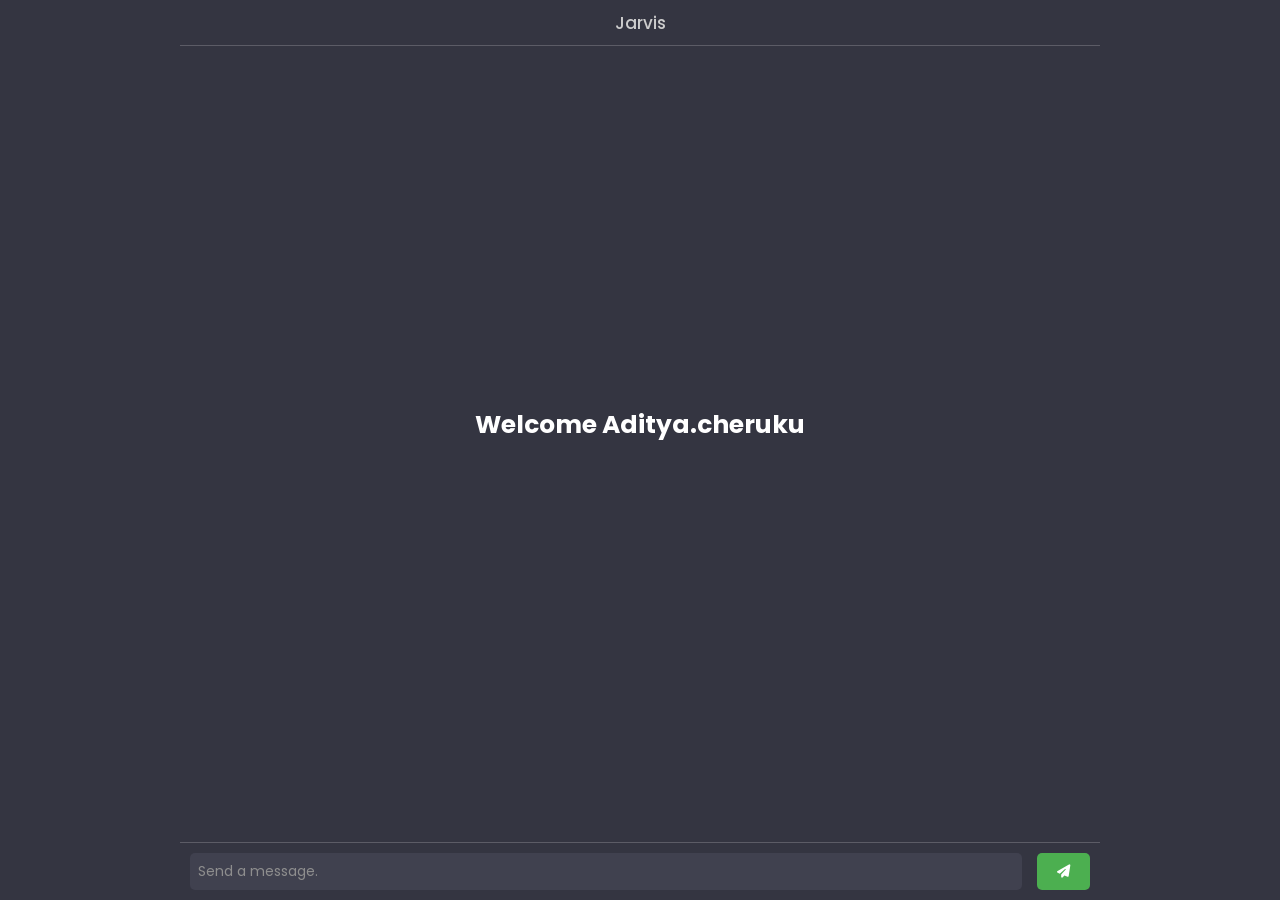
<file: 509/chatgptrep/index.html>
<!DOCTYPE html>
<html lang="en">

<head>
    <meta charset="UTF-8">
    <meta http-equiv="X-UA-Compatible" content="IE=edge">
    <meta name="viewport" content="width=device-width, initial-scale=1.0">
    <link rel="stylesheet" href="https://cdnjs.cloudflare.com/ajax/libs/font-awesome/6.4.0/css/all.min.css">
    <link rel="stylesheet" href="style.css">
    <title>MY Bot</title>
</head>

<body>

    <div class="container">
        <div class="header">
            <h3>Jarvis</h3>
        </div>

        <div class="info">
            <a>
                Welcome Aditya.cheruku 
            </a>
        </div>

        <div class="chat-container">
            <div id="chat-log"></div>
        </div>

        <div class="input-container">
            <input type="text" id="user-input" placeholder="Send a message.">
            <button id="send-button">
                <i class="fa-solid fa-paper-plane" id="button-icon"></i>
            </button>
        </div>

    </div>


    <script src="index.js"></script>
</body>

</html>
</file>
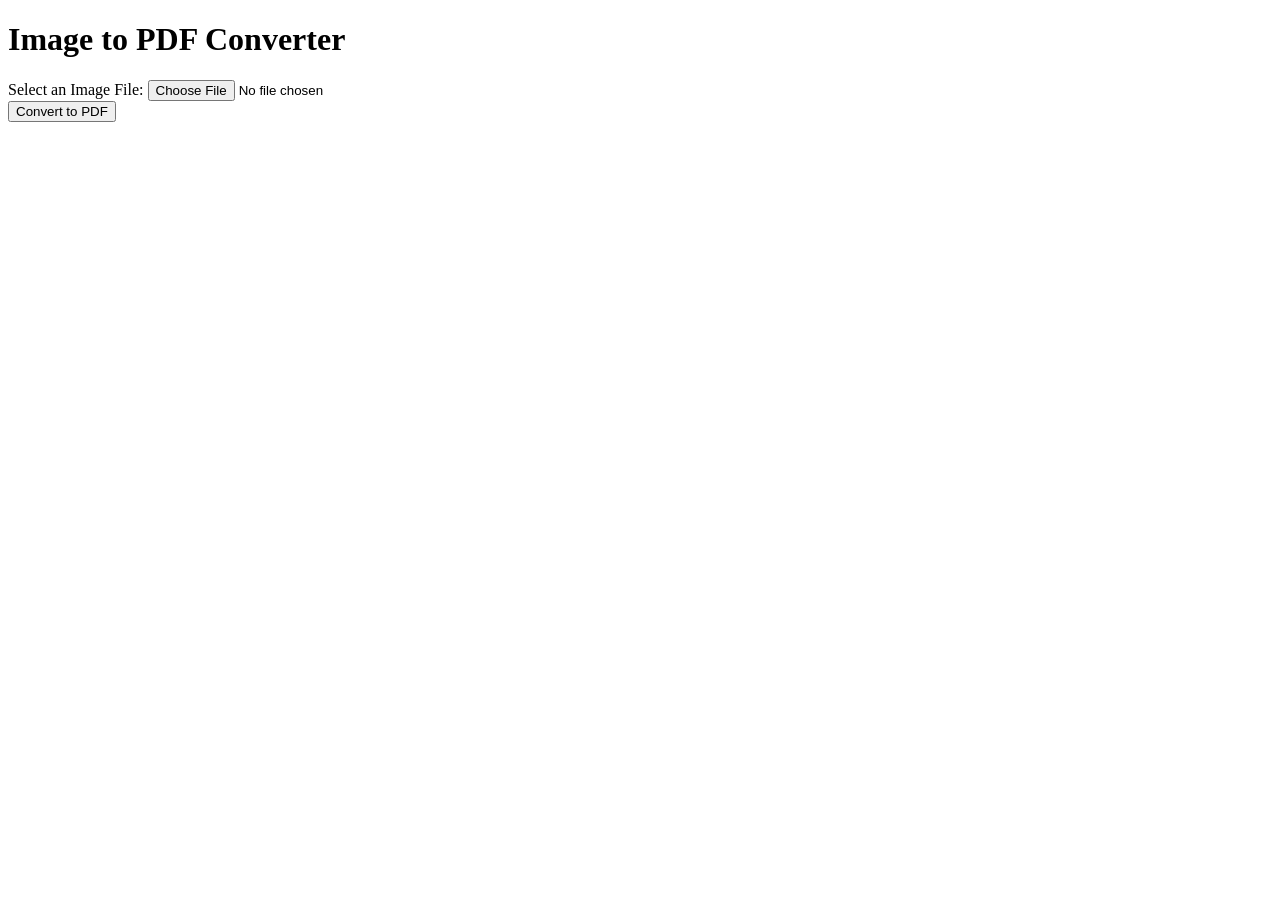
<file: 509/project conversion/templates/index.html>
<!DOCTYPE html>
<html lang="en">
<head>
    <meta charset="UTF-8">
    <meta http-equiv="X-UA-Compatible" content="IE=edge">
    <meta name="viewport" content="width=device-width, initial-scale=1.0">
    <title>Image to PDF Converter</title>
</head>
<body>

    <h1>Image to PDF Converter</h1>

    <form action="/" method="post" enctype="multipart/form-data" class="upload-form">
        <label for="file">Select an Image File:</label>
        <input type="file" id="file" name="file" accept=".jpg, .jpeg, .png" required>
        <br>
        <button type="submit">Convert to PDF</button>
    </form>

    <div class="download-container"></div>

    <script src="script.js"></script>
</body>
</html>
</file>
<file: 509/chatgptrep/style.css>
@import url('https://fonts.googleapis.com/css2?family=Poppins:wght@300;400;500;600;700&display=swap');

*{
    font-family: 'Poppins', sans-serif;
}

body{
    margin: 0;
    padding: 0;
    background-color: #343541;
}

.header{
    display: flex;
    align-items: center;
    justify-content: center;
    color: #ccc;
    border-bottom: 1px solid #5c5c66;
    height: 45px;
}

.header h3{
    font-size: 17px;
    font-weight: 500;
}

.container{
    max-width: 920px;
    height: 100vh;
    display: flex;
    flex-direction: column;
    justify-content: space-between;
    margin: 0 auto;
}

.info{
    display: flex;
    align-items: center;
    justify-content: center;
    flex: 20;
}

.info a{
    color: #fff;
    text-decoration: none;
    font-size: 25px;
    font-weight: bold;
    transition: all 0.3s ease;
}

.info a:hover{
    color: #4caf50;
}

.input-container{
    background-color: #343541;
    padding: 10px;
    display: flex;
    justify-content: space-between;
    border-top: 1px solid #5c5c66;
    position: sticky;
    bottom: 0;
}

#user-input{
    background-color: #40414f;
    color: #fff;
    border: none;
    outline: none;
    padding: 8px;
    flex: 9;
    font-size: 14px;
    font-weight: 400;
    border-radius: 5px;
}

#user-input::placeholder{
    color: #8e8e8e;
    font-weight: 400;
}

#send-button{
    display: flex;
    align-items: center;
    justify-content: center;
    padding: 8px 20px;
    border: none;
    border-radius: 5px;
    background-color: #4caf50;
    color: #fff;
    cursor: pointer;
    margin-left: 15px;
    transition: all 0.3s ease;
}

#send-button:hover{
    background-color: #388e3c;
}

.chat-container{
    flex: 1;
}

.chat-box{
    display: flex;
    align-items: center;
    padding: 10px 15px;
}

#chat-log{
    margin-bottom: 10px;
    font-size: 14px;
    line-height: 1.6;
}

#chat-log i{
    margin-right: 10px;
    color: #fff;
    border-radius: 5px;
}

.bot, .user{
    display: flex;
    align-items: flex-start;
    color: #eee;
    width: 100%;
    padding: 15px 7px 15px 10px;
    border-radius: 6px;
}

.bot{
    background-color: #444654;
}

#chat-log #user-icon i{
    background-color: #19c37d;
    padding: 10px 11px;
}

#chat-log #bot-icon i{
    background-color: #9859b7;
    padding: 10px 8px 11px;
}
</file>
